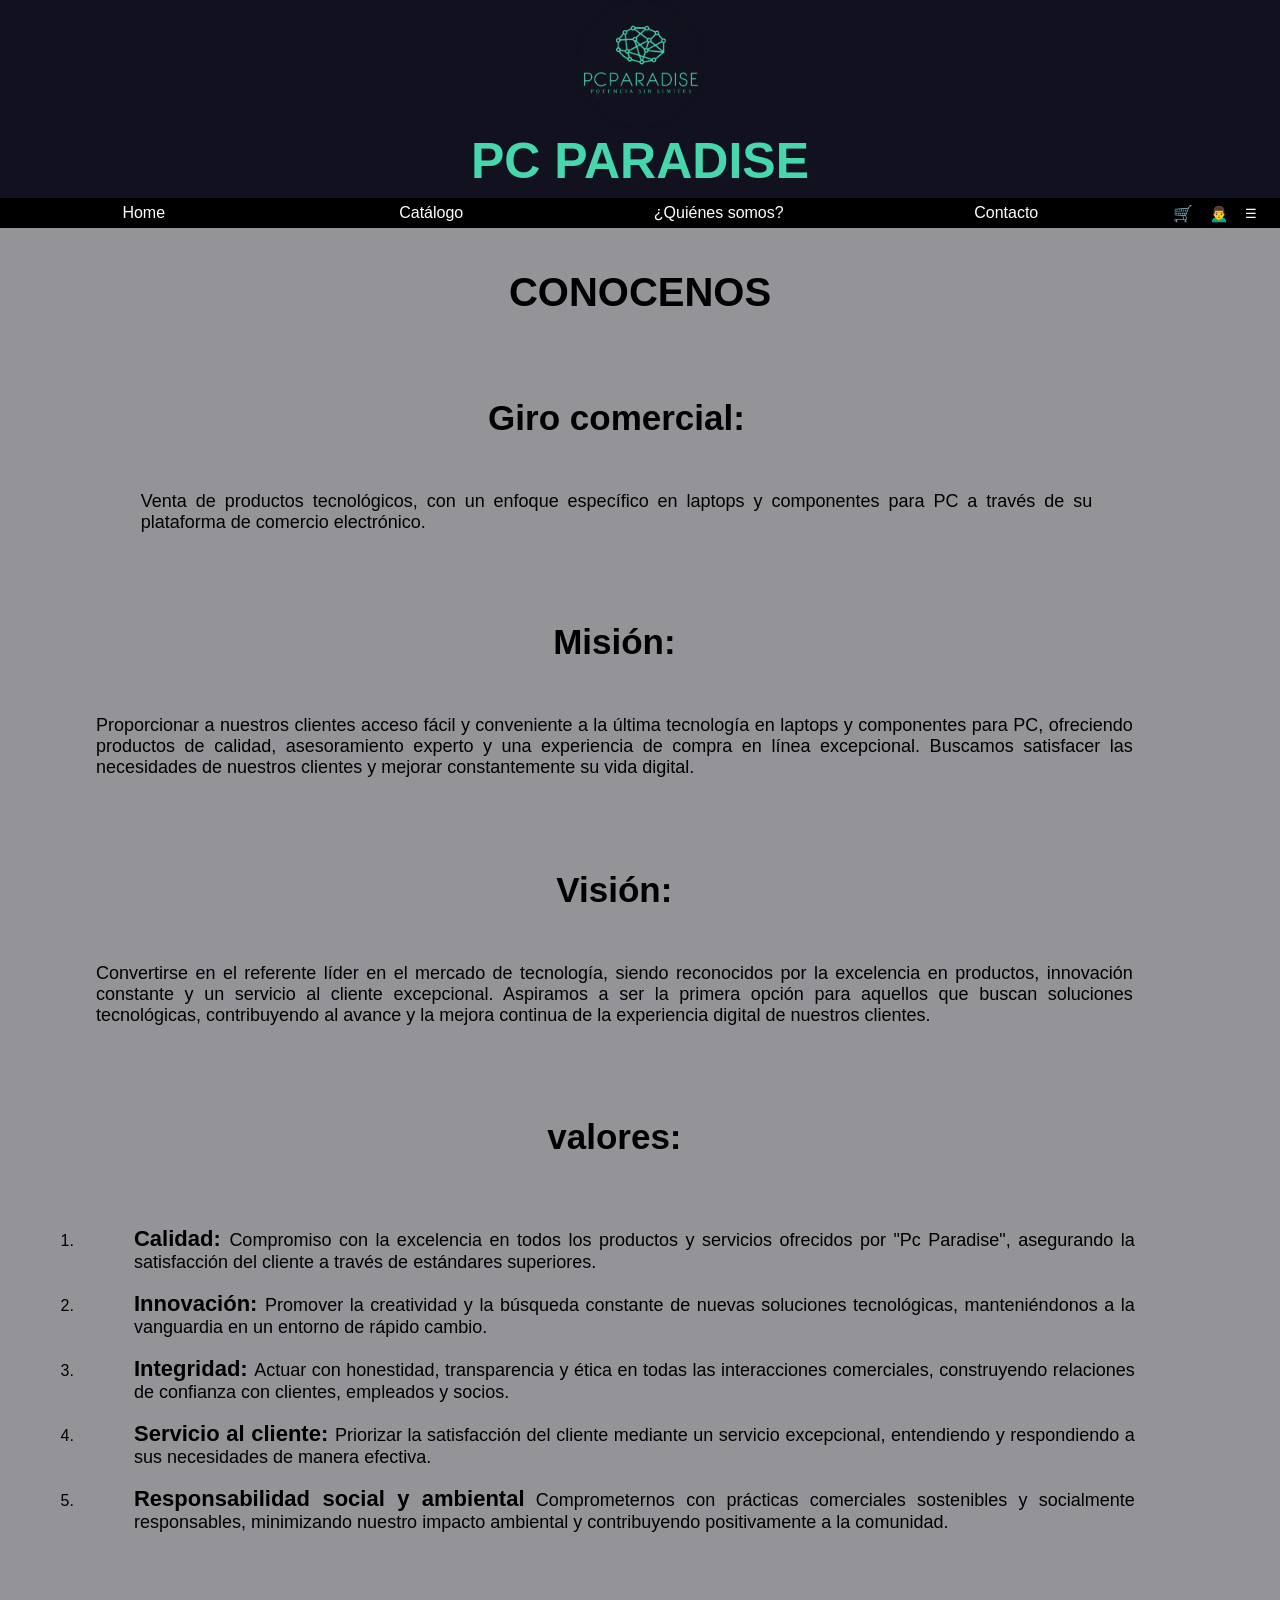
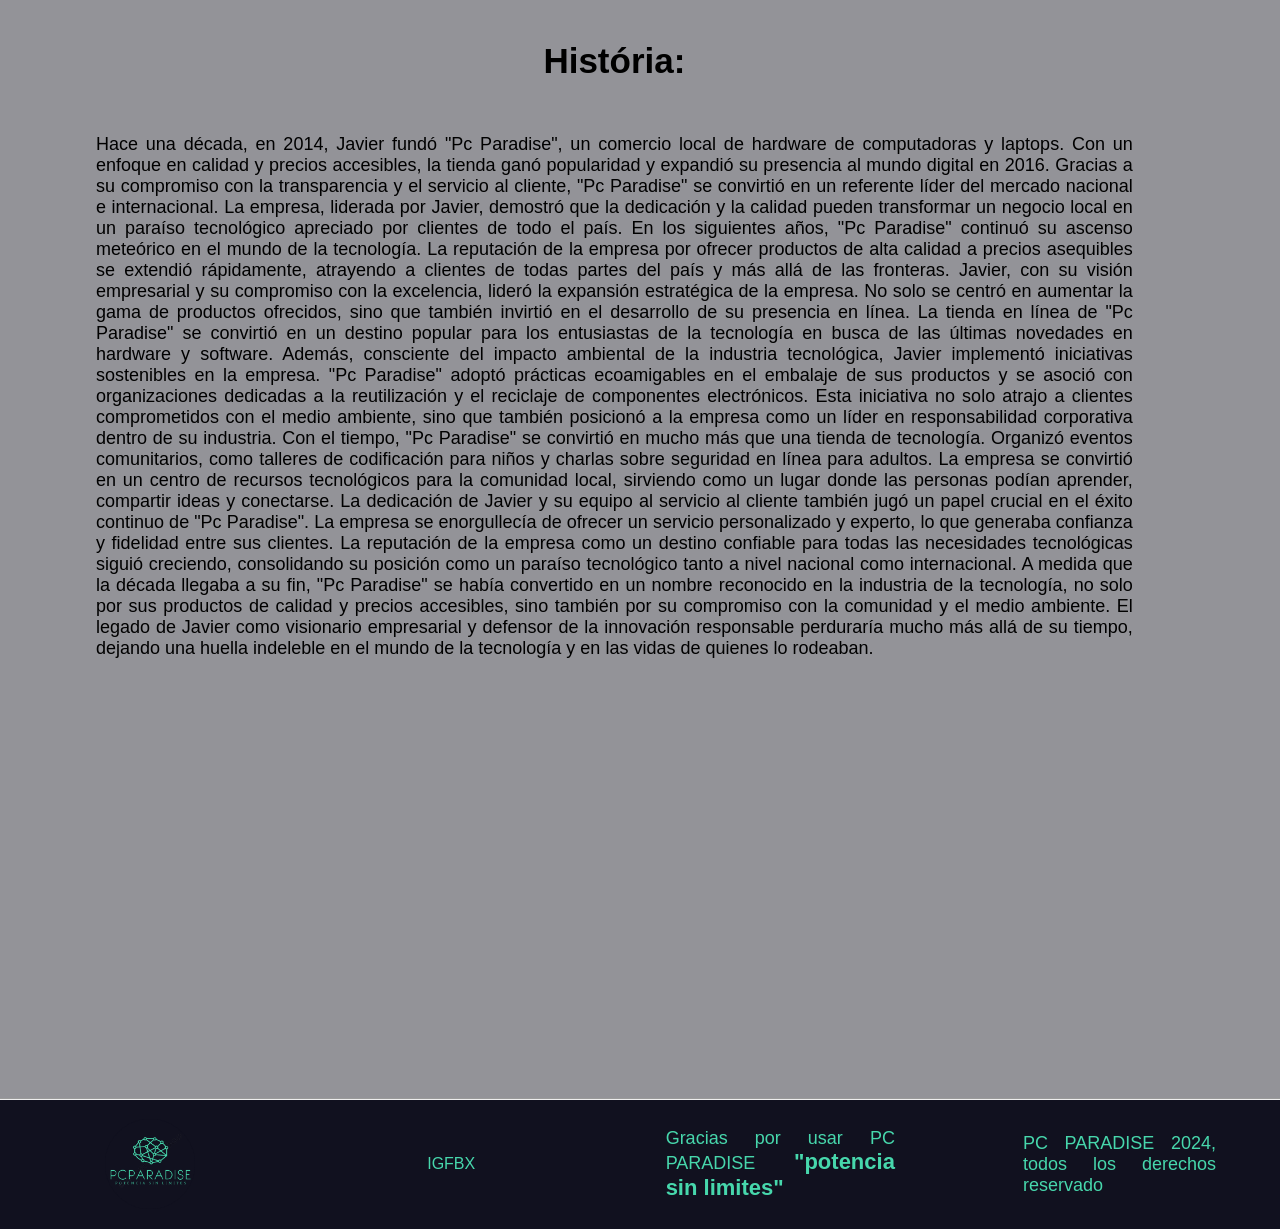
<file: secciones/conocenos.html>
<!DOCTYPE html>
<html lang="en">
<head>
    <meta charset="UTF-8">
    <meta name="viewport" content="width=device-width, initial-scale=1.0">
    <title>¿Quienes somos?</title>
    <link rel="stylesheet" href="../estilos/style.css">
    <link rel="stylesheet" href="../estilos/barra de navegacion.css">
    <link rel="stylesheet" href="../estilos/conocenos.css">
    <script defer src="../scripts/menu.js"></script>
</head>
<body>
    
    <div class="navegacion">
        <div class="presentacion" id="hero">
            <a href="index.html">
                <img src="../src/logotipo.png" alt="logotipo">
            </a>
            <h1>PC PARADISE</h1>
        </div>

        <nav id="navbar">
            <a href="index.html">Home</a>
            <a href="catalogo.html">Catálogo</a>
            <a href="conocenos.html">¿Quiénes somos?</a>
            <a href="contacto.html">Contacto</a>

            <div class="navegacion-complementaria">
                <a href="carrito.html">🛒</a>
                <a href="iniciarSesion.html">🙍‍♂️</a>
                <button id="hamburguesa">☰</button>
            </div>
        </nav>
    </div>

    <div class="cuerpo post-navbar">
        <h2>CONOCENOS</h2>
        <div class="seccion">
            <section>
                <h3>Giro comercial:</h3>
                <p>Venta de productos tecnológicos, con un enfoque específico en laptops y componentes para PC a
                    través de su plataforma de comercio electrónico.
                </p>
            </section>
        </div>
        <div class="seccion">
            <section>
                <h3>Misión:</h3>
                <p>Proporcionar a nuestros clientes acceso fácil y conveniente a la última tecnología en laptops y
                    componentes para PC, ofreciendo productos de calidad, asesoramiento experto y una
                    experiencia de compra en línea excepcional. Buscamos satisfacer las necesidades de nuestros
                    clientes y mejorar constantemente su vida digital.
                </p>
            </section>
        </div>
        <div class="seccion">
            <section>
                <h3>Visión:</h3>
                <p>Convertirse en el referente líder en el mercado de tecnología, siendo reconocidos por la
                    excelencia en productos, innovación constante y un servicio al cliente excepcional. Aspiramos
                    a ser la primera opción para aquellos que buscan soluciones tecnológicas, contribuyendo al
                    avance y la mejora continua de la experiencia digital de nuestros clientes.
                </p>
            </section>
        </div>
        <div class="seccion">
            <section>
                <h3>valores:</h3>
                <ol>
                    <li>
                        <p><b>Calidad: </b>
                            Compromiso con la excelencia en todos los productos y servicios ofrecidos por
                            "Pc Paradise", asegurando la satisfacción del cliente a través de estándares superiores.
                        </p>
                    </li>
                    <li>
                        <p><b>Innovación: </b>
                            Promover la creatividad y la búsqueda constante de nuevas soluciones tecnológicas,
                            manteniéndonos a la vanguardia en un entorno de rápido cambio.
                        </p>
                    </li>
                    <li>
                        <p><b>Integridad: </b>
                            Actuar con honestidad, transparencia y ética en todas las interacciones comerciales,
                            construyendo relaciones de confianza con clientes, empleados y socios.
                        </p>
                    </li>
                    <li>
                        <p><b>Servicio al cliente: </b>
                            Priorizar la satisfacción del cliente mediante un servicio excepcional,
                            entendiendo y respondiendo a sus necesidades de manera efectiva.
                        </p>
                    </li>
                    <li>
                        <p><b>Responsabilidad social y ambiental</b>
                            Comprometernos con prácticas comerciales sostenibles y
                            socialmente responsables, minimizando nuestro impacto ambiental y contribuyendo positivamente
                            a la comunidad.
                        </p>
                    </li>
                </ol>
            </section>
        </div>
        <div class="seccion">
            <section>
                <h3>História:</h3>
                <p>
                    Hace una década, en 2014, Javier fundó "Pc Paradise", un comercio local de hardware de
                    computadoras y laptops. Con un enfoque en calidad y precios accesibles, la tienda ganó popularidad
                    y expandió su presencia al mundo digital en 2016. Gracias a su compromiso con la transparencia y el
                    servicio al cliente, "Pc Paradise" se convirtió en un referente líder del mercado nacional e
                    internacional. La empresa, liderada por Javier, demostró que la dedicación y la calidad pueden
                    transformar un negocio local en un paraíso tecnológico apreciado por clientes de todo el país.
                    En los siguientes años, "Pc Paradise" continuó su ascenso meteórico en el mundo de la tecnología. La reputación de la empresa por ofrecer productos de alta calidad a precios asequibles se extendió rápidamente, atrayendo a clientes de todas partes del país y más allá de las fronteras. 

Javier, con su visión empresarial y su compromiso con la excelencia, lideró la expansión estratégica de la empresa. No solo se centró en aumentar la gama de productos ofrecidos, sino que también invirtió en el desarrollo de su presencia en línea. La tienda en línea de "Pc Paradise" se convirtió en un destino popular para los entusiastas de la tecnología en busca de las últimas novedades en hardware y software.

Además, consciente del impacto ambiental de la industria tecnológica, Javier implementó iniciativas sostenibles en la empresa. "Pc Paradise" adoptó prácticas ecoamigables en el embalaje de sus productos y se asoció con organizaciones dedicadas a la reutilización y el reciclaje de componentes electrónicos. Esta iniciativa no solo atrajo a clientes comprometidos con el medio ambiente, sino que también posicionó a la empresa como un líder en responsabilidad corporativa dentro de su industria.

Con el tiempo, "Pc Paradise" se convirtió en mucho más que una tienda de tecnología. Organizó eventos comunitarios, como talleres de codificación para niños y charlas sobre seguridad en línea para adultos. La empresa se convirtió en un centro de recursos tecnológicos para la comunidad local, sirviendo como un lugar donde las personas podían aprender, compartir ideas y conectarse.

La dedicación de Javier y su equipo al servicio al cliente también jugó un papel crucial en el éxito continuo de "Pc Paradise". La empresa se enorgullecía de ofrecer un servicio personalizado y experto, lo que generaba confianza y fidelidad entre sus clientes. La reputación de la empresa como un destino confiable para todas las necesidades tecnológicas siguió creciendo, consolidando su posición como un paraíso tecnológico tanto a nivel nacional como internacional.

A medida que la década llegaba a su fin, "Pc Paradise" se había convertido en un nombre reconocido en la industria de la tecnología, no solo por sus productos de calidad y precios accesibles, sino también por su compromiso con la comunidad y el medio ambiente. El legado de Javier como visionario empresarial y defensor de la innovación responsable perduraría mucho más allá de su tiempo, dejando una huella indeleble en el mundo de la tecnología y en las vidas de quienes lo rodeaban.
                </p>
            </section>
        </div>

        <div class="seccion">
            <section>
                <iframe width="560" height="315" src="https://www.youtube.com/embed/UIwtqkMgELo?si=U43yedRfJXbdo1sD" title="YouTube video player" frameborder="0" allow="accelerometer; autoplay; clipboard-write; encrypted-media; gyroscope; picture-in-picture; web-share" referrerpolicy="strict-origin-when-cross-origin" allowfullscreen></iframe>
            </section>
        </div>

        <hr style="margin-top: 70px; "/>
        <footer>
            <div class="elemento-footer">
                <img src="../src/logotipo.png" alt="logotipo">
            </div>
            <div class="elemento-footer">
                <a href="https://www.instagram.com/">IG</a>
                <a href="https://www.facebook.com/">FB</a>
                <a href="https://twitter.com/?lang=es">X</a>
            </div>
            <p>Gracias por usar PC PARADISE <b>"potencia sin limites"</b></p>
            <p>PC PARADISE 2024, todos los derechos reservado</p>
        </footer>
    </div>
</body>
</html>
</file>
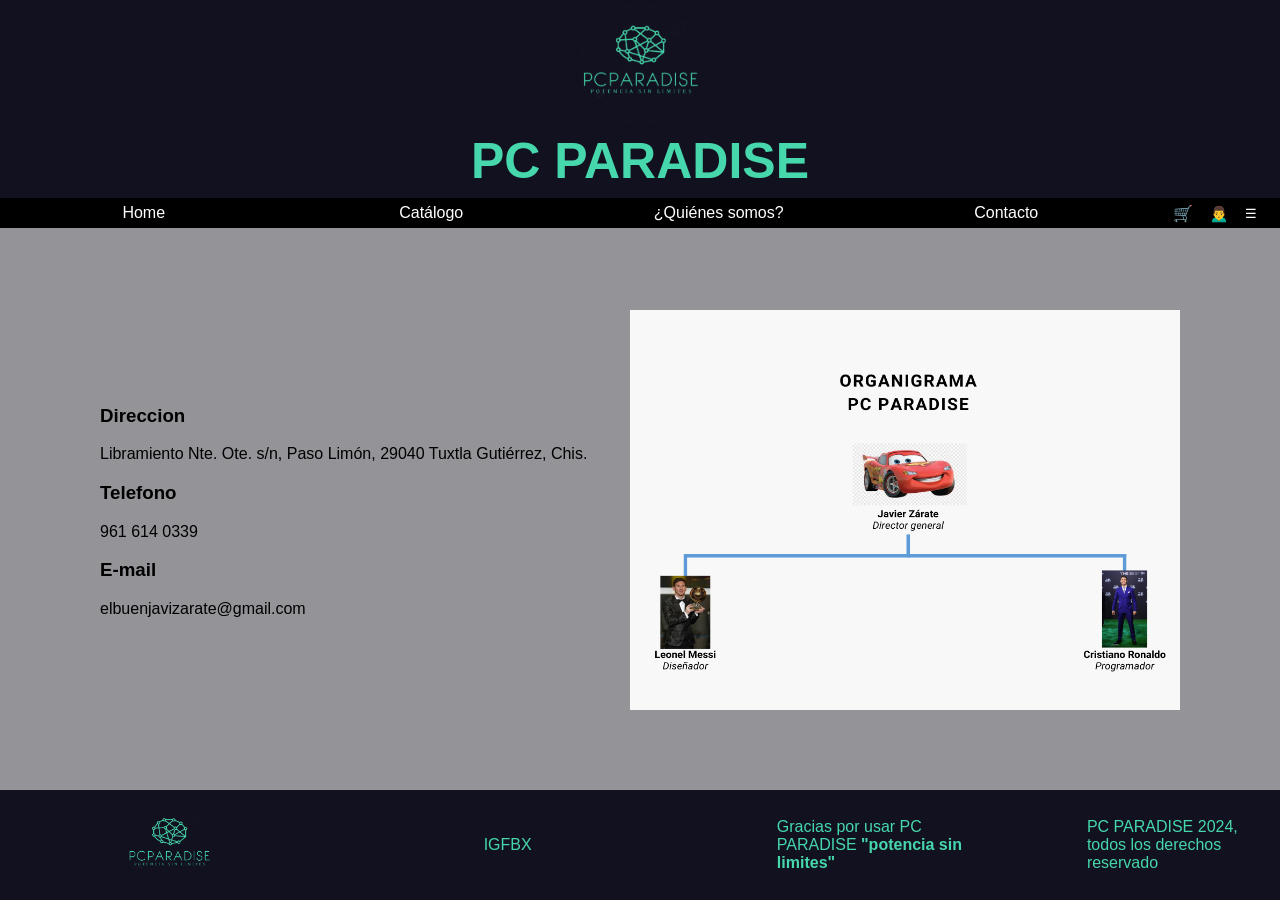
<file: secciones/contacto.html>
<!DOCTYPE html>
<html lang="en">
<head>
    <meta charset="UTF-8">
    <meta name="viewport" content="width=device-width, initial-scale=1.0">
    <title>Contacto</title>
    <link rel="stylesheet" href="../estilos/barra de navegacion.css">
    <link rel="stylesheet" href="../estilos/style.css">
    <script defer src="../scripts/menu.js"></script>
    <style>
        body {
            display: flex;
            flex-direction: column;
            align-items: center;
            justify-content: space-between;
        }
        .contacto {
            width: 100%;
            padding: 50px;
            display: flex;
            align-items: center;
            justify-content: space-between;
        }
        .contacto h3,p {
            padding-left: 100px;
        }
        .organigrama {
            width: 550px;
            height: 400px;
            padding-right: 100px;
        }
    </style>
</head>
<body>
    <div class="navegacion">
        <div class="presentacion" id="hero">
            <a href="index.html">
                <img src="../src/logotipo.png" alt="logotipo">
            </a>
            <h1>PC PARADISE</h1>
        </div>

        <nav id="navbar">
            <a href="index.html">Home</a>
            <a href="catalogo.html">Catálogo</a>
            <a href="conocenos.html">¿Quiénes somos?</a>
            <a href="contacto.html">Contacto</a>

            <div class="navegacion-complementaria">
                <a href="carrito.html">🛒</a>
                <a href="iniciarSesion.html">🙍‍♂️</a>
                <button id="hamburguesa">☰</button>
            </div>
        </nav>
    </div>

    <div class="contacto post-navbar">
        <div>
            <h3>Direccion</h3>
            <p>Libramiento Nte. Ote. s/n, Paso Limón, 29040 Tuxtla Gutiérrez, Chis.</p>

            <h3>Telefono</h3>
            <p>961 614 0339</p>

            <h3>E-mail</h3>
            <p>elbuenjavizarate@gmail.com</p>
        </div>

        <img src="../src/organigrama-PC-PARADISE.png" alt="organigrama-PC-PARADISE" class="organigrama">
    </div>

    <footer>
        <div class="elemento-footer">
            <img src="../src/logotipo.png" alt="logotipo">
        </div>
        <div class="elemento-footer">
            <a href="https://www.instagram.com/">IG</a>
            <a href="https://www.facebook.com/">FB</a>
            <a href="https://twitter.com/?lang=es">X</a>
        </div>
        <p>Gracias por usar PC PARADISE <b>"potencia sin limites"</b></p>
        <p>PC PARADISE 2024, todos los derechos reservado</p>
    </footer>
</body>
</html>
</file>
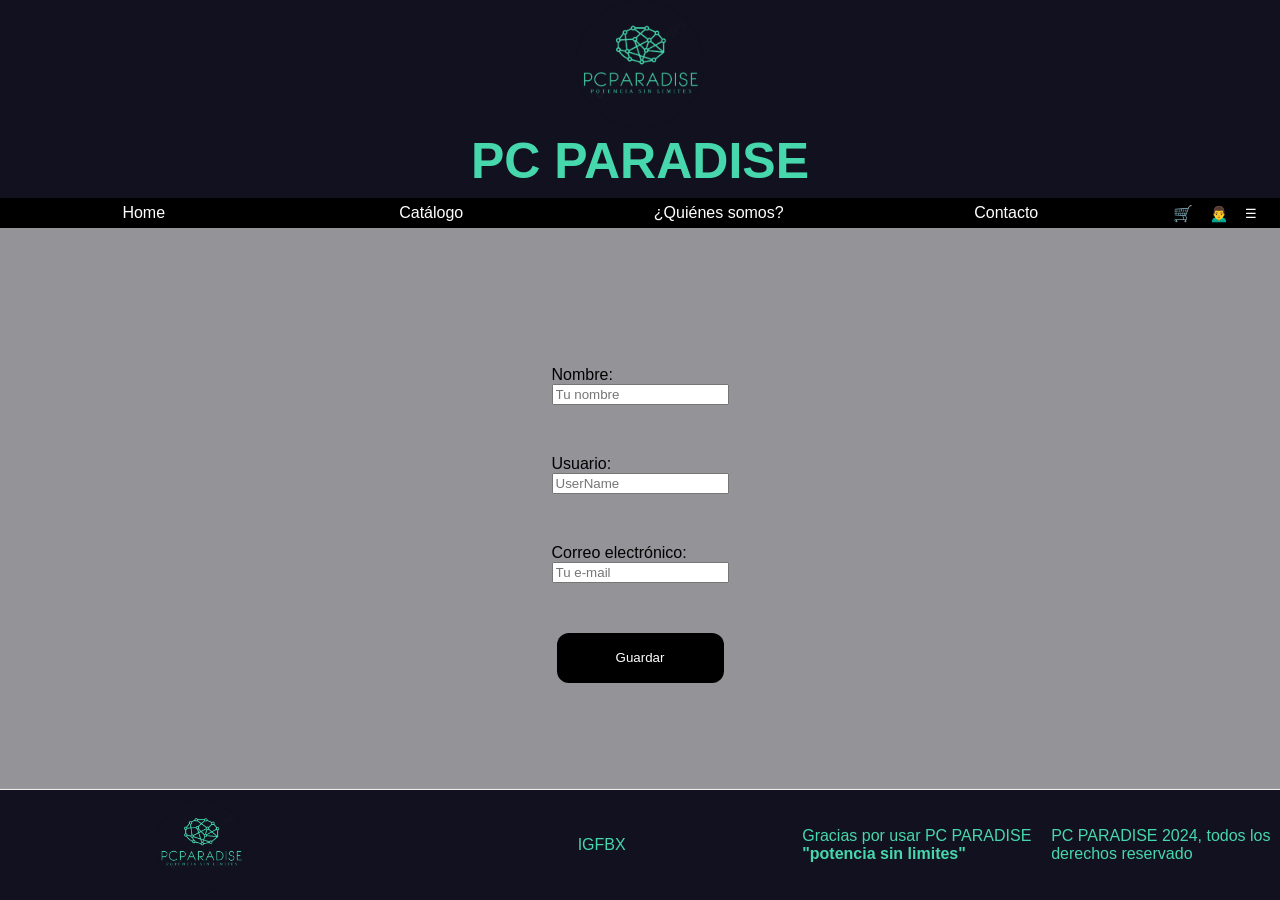
<file: secciones/iniciarSesion.html>
<!DOCTYPE html>
<html lang="en">
<head>
    <meta charset="UTF-8">
    <meta name="viewport" content="width=device-width, initial-scale=1.0">
    <title>Login</title>
    <link rel="stylesheet" href="../estilos/style.css">
    <link rel="stylesheet" href="../estilos/barra de navegacion.css">
    <style>
        .formulario {
            height: 800px;
            display: flex;
            align-items: center;
            justify-content: center;
        }
        .campo-formulario {
            margin: 50px;
            display: flex;
            flex-direction: column;
            justify-content: center;
            justify-content: center;
        }
        button {
            height: 50px;
            border-radius: 12px;
            border: none;
            background-color: black;
            color: white;
            transition: transform 0.3s ease, opacity 0.3s ease; 
        }
        button:hover {
            opacity: 0.7;
            transform: scale(1.1);
        }
    </style>
    <script defer src="../scripts/iniciarSesion.js"></script>
    <script defer src="../scripts/menu.js"></script>
</head>
<body>
    <div class="navegacion">
        <div class="presentacion" id="hero">
            <a href="index.html">
                <img src="../src/logotipo.png" alt="logotipo">
            </a>
            <h1>PC PARADISE</h1>
        </div>

        <nav id="navbar">
            <a href="index.html">Home</a>
            <a href="catalogo.html">Catálogo</a>
            <a href="conocenos.html">¿Quiénes somos?</a>
            <a href="contacto.html">Contacto</a>

            <div class="navegacion-complementaria">
                <a href="carrito.html">🛒</a>
                <a href="iniciarSesion.html">🙍‍♂️</a>
                <button id="hamburguesa">☰</button>
            </div>
        </nav>
    </div>

    <div class="formulario post-navbar">
        <form>
            <div class="campo-formulario">
                <label for="nombre-usuario">Nombre:</label>
                <input type="text" id="nombre-usuario" placeholder="Tu nombre">
            </div>
            <div class="campo-formulario">
                <label for="usuario">Usuario:</label>
                <input type="text" id="usuario" placeholder="UserName">
            </div>
            <div class="campo-formulario">
                <label for="email">Correo electrónico:</label>
                <input type="email" id="email" placeholder="Tu e-mail">
            </div>
            <div class="campo-formulario">
                <button id="guardar">Guardar</button>
            </div>
        </form>
    </div>

    <hr/>
    <footer>
        <div class="elemento-footer">
            <img src="../src/logotipo.png" alt="logotipo">
        </div>
        <div class="elemento-footer">
            <a href="https://www.instagram.com/">IG</a>
            <a href="https://www.facebook.com/">FB</a>
            <a href="https://twitter.com/?lang=es">X</a>
        </div>
        <p>Gracias por usar PC PARADISE <b>"potencia sin limites"</b></p>
        <p>PC PARADISE 2024, todos los derechos reservado</p>
    </footer>
</body>
</html>
</file>
<file: estilos/style.css>
html, body {
    height: 100%;
    margin: 0;
    padding: 0;
}

html {
    width: 100%;
    height: 100%;
    overflow-x: hidden;
    display: flex;
    flex-direction: column;
    align-items: center;
    background: rgb(147, 147, 152);
}
body { 
    padding: 0%;
    margin: 0;
    width: 100%;
    height: 100%;
    
    color: black;
    font-family: 'Segoe UI', Tahoma, Geneva, Verdana, sans-serif;
    display: flex;
    flex-direction: column;
    align-items: center;
    justify-content: space-between;

}
/*solo aplica en el index*/
.caja-index {
    margin-top: 0px;
    margin-bottom: 200px;
    margin-left: 0;
    margin-right: 0;
    padding-top: 80px;
    display: flex;
    flex-direction: column;
    align-items: center;
    justify-content: center;
}
.cuerpo {
    margin-top: 5%;
    width: 100%;
    height: 100%;
    display: flex;
    flex-direction: column;
    align-items: center;
}
section {
    width: 90%;
    height: 100%;
    display: flex;
    align-items: center;
    padding-bottom: 3%;
    padding-left: 3%;
    padding-right: 3%;
}

h2 {
    text-align: center;
    font-size: 40px;
    margin: 0;
    padding: 0;
}

a {
    text-decoration: none;
    color: rgb(71, 215, 172);
}

hr {
    width: 100%;
    margin: 0;
}

footer {
    color: rgb(71, 215, 172);
    width: 100%;
    padding: 10px;
    background: rgb(17, 17, 31);
    display: flex;
    align-items: center;
    justify-content: space-between;
    margin-top: auto;
}

.elemento-footer {
    width: 50%;
    text-align: center;
    margin: 0;
    display: flex;
    justify-content: center;
}

.elemento-footer img {
    width: 90px;
    height: 90px;   
}
</file>
<file: estilos/barra de navegacion.css>
.navegacion {
    width: 100%;
    color: rgb(71, 215, 172);
    display: flex;
    justify-content: center;
    align-items: center;
    flex-direction: column;
    margin-bottom: 2rem;
}

h1 { font-size: 50px; }

.presentacion {
    background: rgb(17, 17, 31);
    display: flex;
    align-items: center;
    justify-content: center;
    flex-direction: column;
    text-align: center;
}
img {
    width: 10%;
    margin: 0;
}
.presentacion h1 {
    margin: 0;
    margin-bottom: 8px;
}
nav {
    height: 30px;
    background-color: #000000;
    overflow: hidden;
    width: 100%;
    display: flex;
    align-items: center;
    justify-content: center;
    cursor: pointer;
    
}
.navegacion-complementaria {
    padding: 0;
    margin-top: 0;
    margin-bottom: 0;
    margin-left: 15px;
    margin-right: 15px;
    display: flex;
    align-items: center;
    justify-content: center;
}
.navegacion-complementaria a, button {
    margin-left: 5px;
    margin-right: 5px;
    padding: 3px;
}
nav > a,
.navegacion-complementaria > button {
    background-color: #000000;
    height: 100%;
    flex: 1;
    text-align: center;
    text-decoration: none;
    color: white;
    display: flex;
    align-items: center;
    justify-content: center;
}

nav a:hover {
    background-color: #9e9caf;
    color: black;
    border-radius: 15px;
}
#hamburguesa {
    border-style: none;
}

#hamburguesa:hover {
    background-color: #9e9caf;
    color: black;
    border-radius: 15px;
}
#hero {
    max-height: 250px;
    transition: max-height .3s ease;
}
#hero.cerrado {
    padding: 0;
    margin: 0;
    max-height: 0;
    position: absolute;
    width: 100%;
    overflow: hidden;
}

.navbar-fixed {
    position: fixed;
    width: 100%;
    top: 0;
    z-index: 100;
}
</file>
<file: estilos/conocenos.css>
.cuerpo {
    display: flex;
    flex-direction: column;
    align-items: center;
    padding: 5%;
    padding-top: 10px;

}
section {
    text-align: center;
    display: flex;
    flex-direction: column;
    align-items: center;
    justify-content: center;
}
h2 {
    text-align: center;
    margin-bottom: 30px;
}
h3 {
    font-size: 35px;
    text-align: center;
}
.cuerpo b {
    font-size: 22px;
}
.cuerpo p {
    font-size: 18px;
    text-align: justify;
    padding-left: 5%;
    padding-right: 5%;
}
</file>
